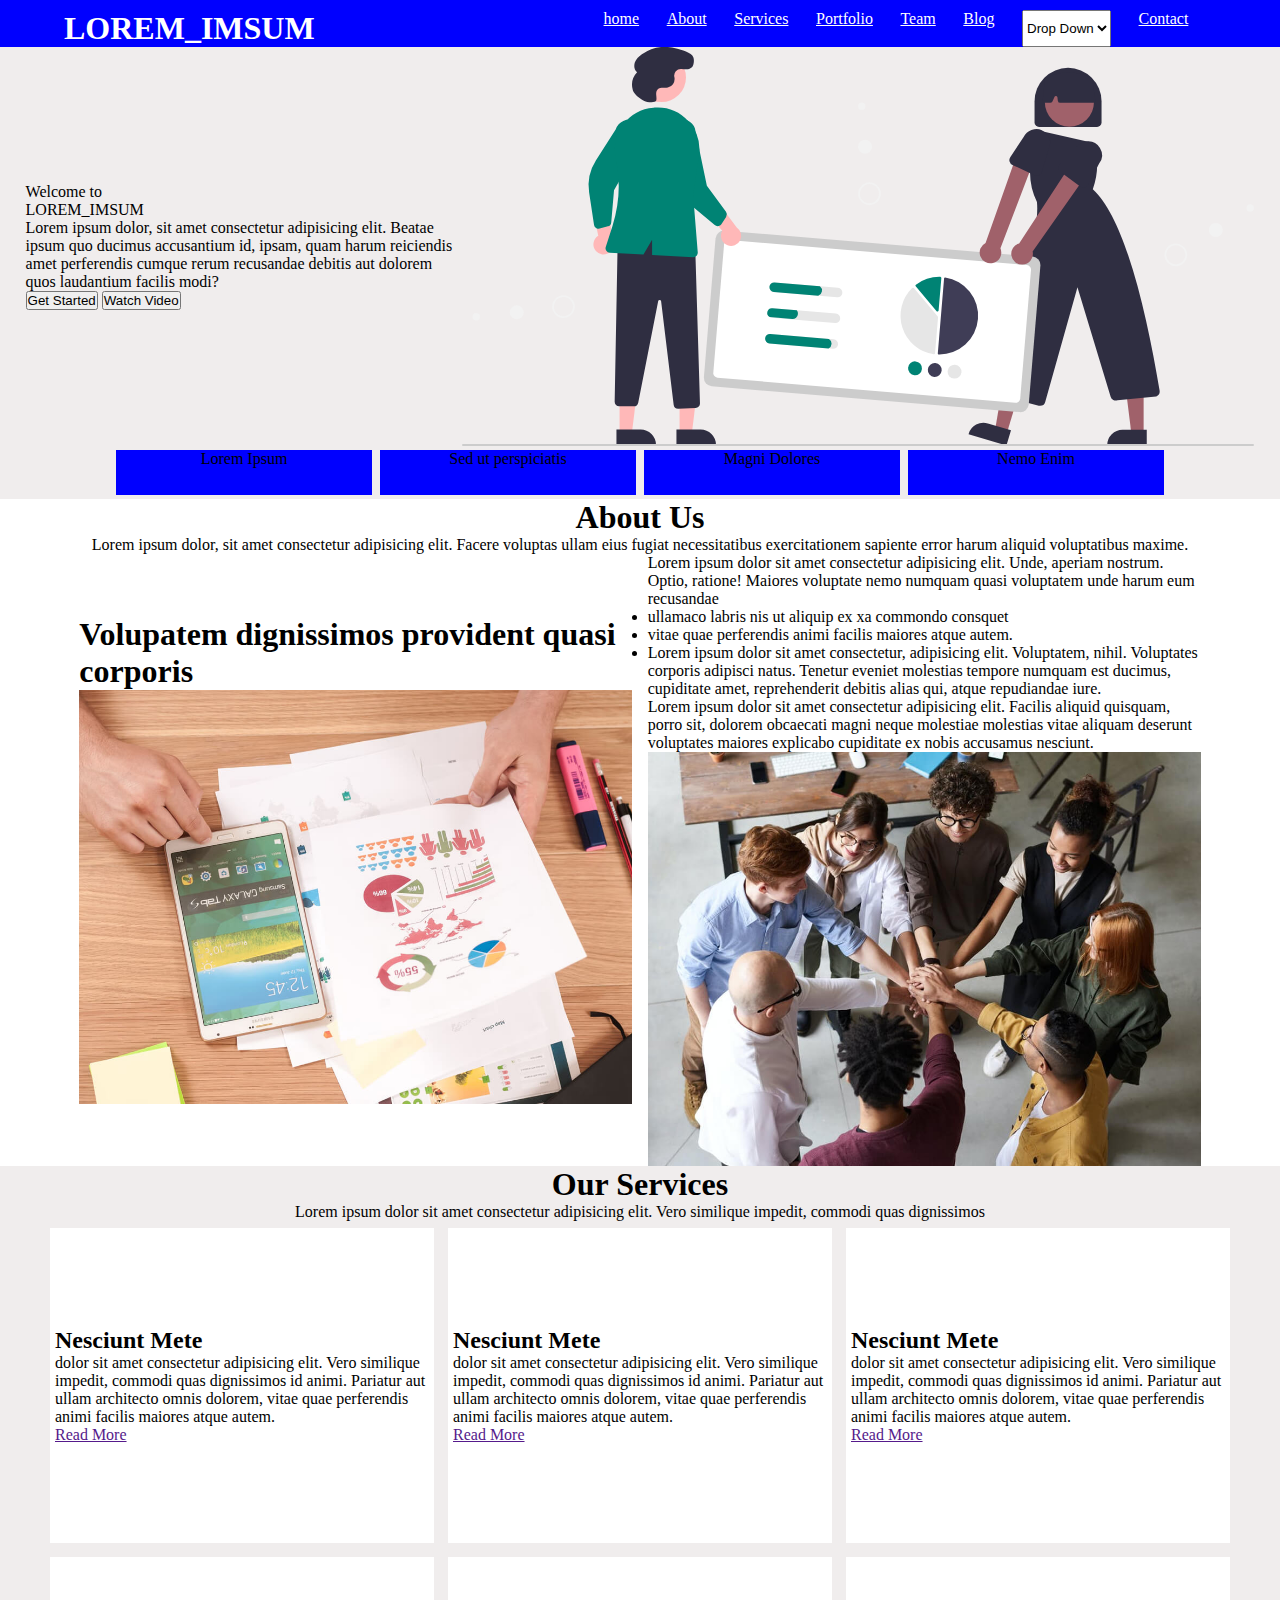
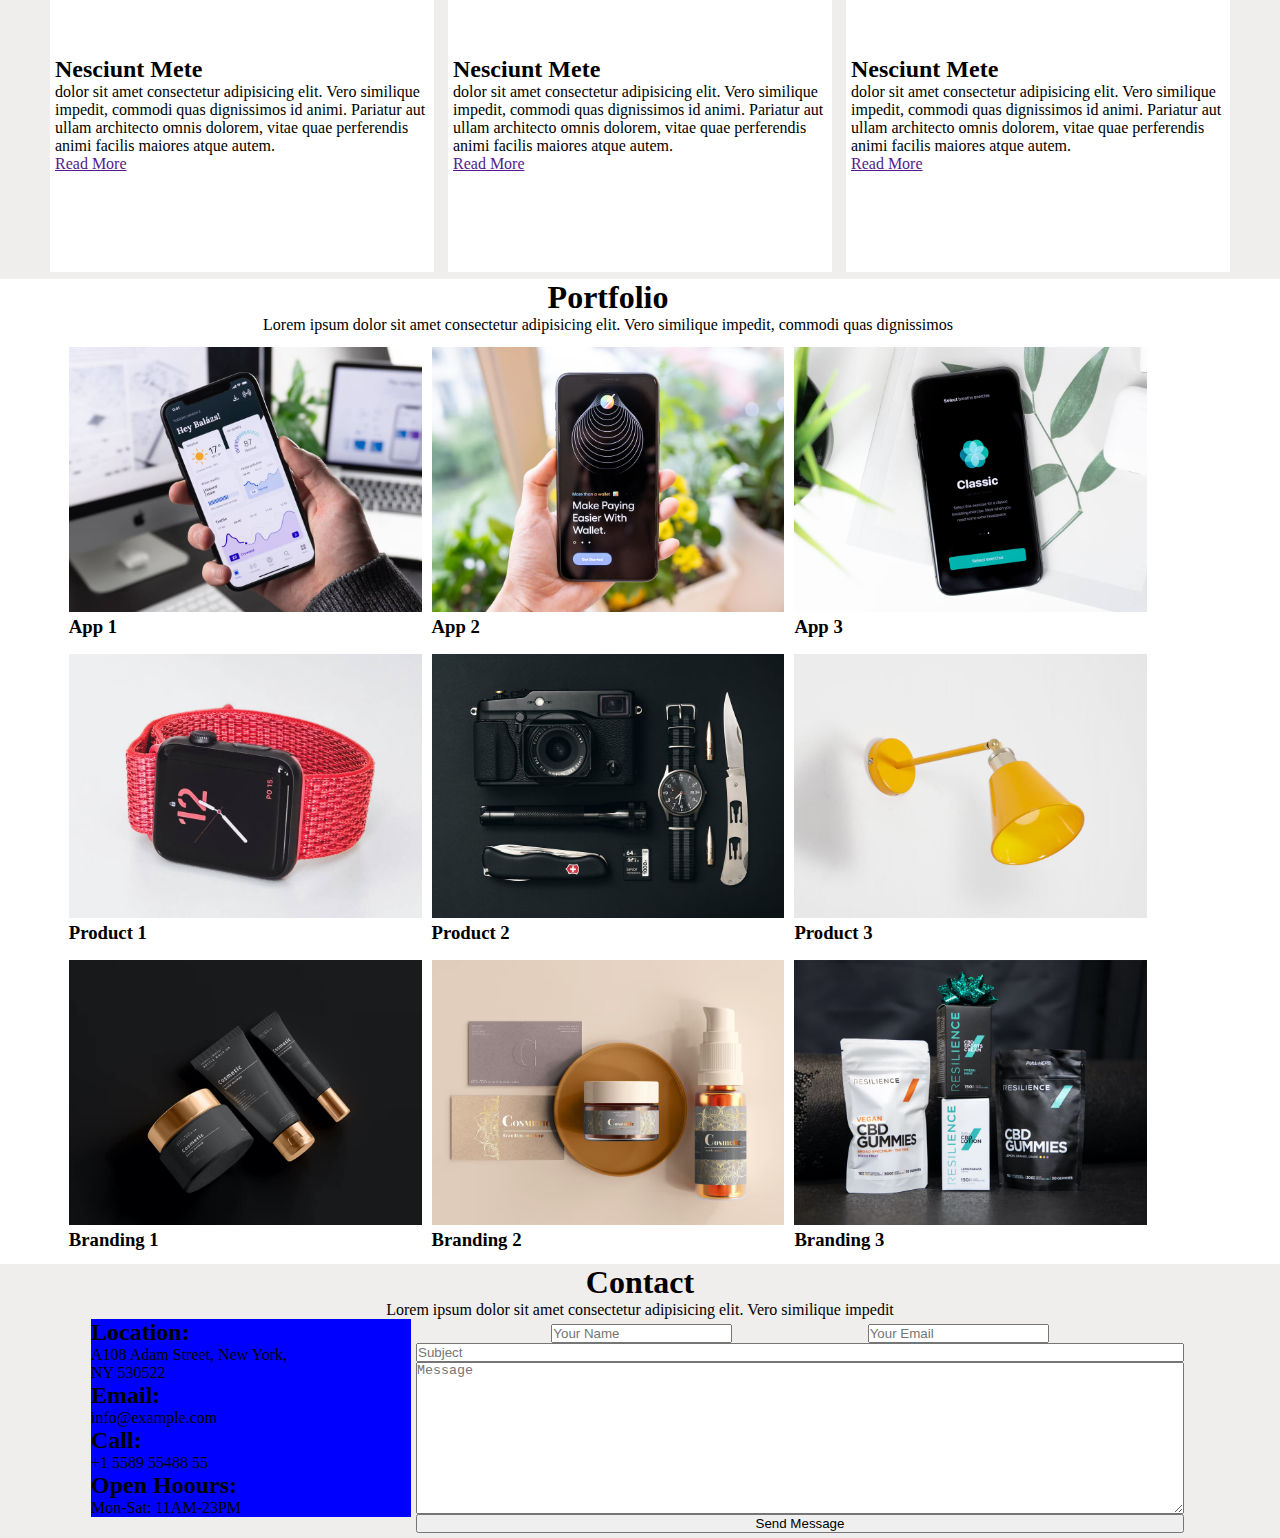
<file: index.html>
<!DOCTYPE html>
<html lang="en">
<head>
    <meta charset="UTF-8">
    <meta name="viewport" content="width=device-width, initial-scale=1.0">
    <link rel="stylesheet" href="style.css">
    <title>Document</title>
</head>
<body>
    <header>
        <nav>
            <h1><b>LOREM_IMSUM</b></h1>
            <div>
                <a href="#Home">home</a>
                <a href="#About">About</a>
                <a href="#Services">Services</a>
                <a href="#Portfolio">Portfolio</a>
                <a href="">Team</a>
                <a href="">Blog</a>
                <select name="" id="">
                    <option value="">Drop Down</option>
                </select>
                <a href="#Contact">Contact</a>
            </div>
        </nav>
    </header>

    <div class="Home" id="Home">
        <div id="Home-1">
            <div class="Welcome">
                <span>Welcome to <br>LOREM_IMSUM</span>
                <p>Lorem ipsum dolor, sit amet consectetur adipisicing elit. Beatae ipsum quo ducimus accusantium id, ipsam, quam harum reiciendis amet perferendis cumque rerum recusandae debitis aut dolorem quos laudantium facilis modi?</p>
                <div>
                    <button>Get Started</button>
                    <button>Watch Video</button>
                </div>
            </div>
            <img src="stats-img.svg" alt="home-img">
        </div>
        
        <div id="Home-2">
            <div class="Home-2-box">Lorem Ipsum</div>
            <div class="Home-2-box">Sed ut perspiciatis</div>
            <div class="Home-2-box">Magni Dolores</div>
            <div class="Home-2-box">Nemo Enim</div>
        </div>

    </div>

    <div id="About">
        <div class="top">
            <h1>About Us</h1>
            <p>Lorem ipsum dolor, sit amet consectetur adipisicing elit. Facere voluptas ullam eius fugiat necessitatibus exercitationem sapiente error harum aliquid voluptatibus maxime.</p>
        </div>
        <div class="content">
            <div class="left">
                <h1>Volupatem dignissimos provident quasi <br>corporis</h1>
                <img src="about.jpg" alt="">
            </div>
            <div class="right">
                <p>Lorem ipsum dolor sit amet consectetur adipisicing elit. Unde, aperiam nostrum. Optio, ratione! Maiores voluptate nemo numquam quasi voluptatem unde harum eum recusandae</p>
                <ul>
                    <li>ullamaco labris nis ut aliquip ex xa commondo consquet</li>
                    <li>vitae quae perferendis animi facilis maiores atque autem.</li>
                    <li>Lorem ipsum dolor sit amet consectetur, adipisicing elit. Voluptatem, nihil. Voluptates corporis adipisci natus. Tenetur eveniet molestias tempore numquam est ducimus, cupiditate amet, reprehenderit debitis alias qui, atque repudiandae iure.</li>
                </ul>
                <p>Lorem ipsum dolor sit amet consectetur adipisicing elit. Facilis aliquid quisquam, porro sit, dolorem obcaecati magni neque molestiae molestias vitae aliquam deserunt voluptates maiores explicabo cupiditate ex nobis accusamus nesciunt.</p>
                <img src="about-2.jpg" alt="">
            </div>
        </div>
    </div>


    <div id="Services">
        <div class="services-heading">
            <h1>Our Services</h1>
            <p>Lorem ipsum dolor sit amet consectetur adipisicing elit. Vero similique impedit, commodi quas dignissimos</p>
        </div>
        <div class="all-service">
            <div class="service">
                <div class="service-box">
                    <h2>Nesciunt Mete</h2>
                    <p>dolor sit amet consectetur adipisicing elit. Vero similique impedit, commodi quas dignissimos id animi. Pariatur aut ullam architecto omnis dolorem, vitae quae perferendis animi facilis maiores atque autem.</p>
                    <a href="">Read More</a>
                </div>
                <div class="service-box">
                    <h2>Nesciunt Mete</h2>
                    <p>dolor sit amet consectetur adipisicing elit. Vero similique impedit, commodi quas dignissimos id animi. Pariatur aut ullam architecto omnis dolorem, vitae quae perferendis animi facilis maiores atque autem.</p>
                    <a href="">Read More</a>
                </div>
                <div class="service-box">
                    <h2>Nesciunt Mete</h2>
                    <p>dolor sit amet consectetur adipisicing elit. Vero similique impedit, commodi quas dignissimos id animi. Pariatur aut ullam architecto omnis dolorem, vitae quae perferendis animi facilis maiores atque autem.</p>
                    <a href="">Read More</a>
                </div>
            </div>
            <div class="service">
                <div class="service-box">
                    <h2>Nesciunt Mete</h2>
                    <p>dolor sit amet consectetur adipisicing elit. Vero similique impedit, commodi quas dignissimos id animi. Pariatur aut ullam architecto omnis dolorem, vitae quae perferendis animi facilis maiores atque autem.</p>
                    <a href="">Read More</a>
                </div>
                <div class="service-box">
                    <h2>Nesciunt Mete</h2>
                    <p>dolor sit amet consectetur adipisicing elit. Vero similique impedit, commodi quas dignissimos id animi. Pariatur aut ullam architecto omnis dolorem, vitae quae perferendis animi facilis maiores atque autem.</p>
                    <a href="">Read More</a>
                </div>
                <div class="service-box">
                    <h2>Nesciunt Mete</h2>
                    <p>dolor sit amet consectetur adipisicing elit. Vero similique impedit, commodi quas dignissimos id animi. Pariatur aut ullam architecto omnis dolorem, vitae quae perferendis animi facilis maiores atque autem.</p>
                    <a href="">Read More</a>
                </div>
            </div>
        </div>
    </div>


    <div id="Portfolio">
        <div class="portfolio-heading">
            <h1>Portfolio</h1>
            <p>Lorem ipsum dolor sit amet consectetur adipisicing elit. Vero similique impedit, commodi quas dignissimos</p>
        </div>
        <div class="all-portfolio">
            <div class="portfolio">
                <div class="portfolio-box">
                    <img src="app-1.jpg" alt="">
                    <h3>App 1</h3>
                </div>
                <div class="portfolio-box">
                    <img src="app-2.jpg" alt="">
                    <h3>App 2</h3>
                </div>
                <div class="portfolio-box">
                    <img src="app-3.jpg" alt="">
                    <h3>App 3</h3>
                </div>
            </div>
            <div class="portfolio">
                <div class="portfolio-box">
                    <img src="product-1.jpg" alt="">
                    <h3>Product 1</h3>
                </div>
                <div class="portfolio-box">
                    <img src="product-2.jpg" alt="">
                    <h3>Product 2</h3>
                </div>
                <div class="portfolio-box">
                    <img src="product-3.jpg" alt="">
                    <h3>Product 3</h3>
                </div>
            </div>
            <div class="portfolio">
                <div class="portfolio-box">
                    <img src="branding-1.jpg" alt="">
                    <h3>Branding 1</h3>
                </div>
                <div class="portfolio-box">
                    <img src="branding-2.jpg" alt="">
                    <h3>Branding 2</h3>
                </div>
                <div class="portfolio-box">
                    <img src="branding-3.jpg" alt="">
                    <h3>Branding 3</h3>
                </div>
            </div>
        </div>
    </div>


    <div id="Contact">
        <div class="Contact-heading">
            <h1>Contact</h1>
            <p>Lorem ipsum dolor sit amet consectetur adipisicing elit. Vero similique impedit</p>
        </div>
        <div class="content">
            <div class="info-us">
                <div>
                    <h2>Location:</h2>
                    <p>A108 Adam Street, New York,<br> NY 530522</p>
                </div>
                <div>
                    <h2>Email:</h2>
                    <p>info@example.com</p>
                </div>
                <div>
                    <h2>Call:</h2>
                    <p>+1 5589 55488 55</p>
                </div>
                <div>
                    <h2>Open Hoours:</h2>
                    <p>Mon-Sat: 11AM-23PM</p>
                </div>
            </div>
            <div class="info-user">
                <form action="">
                    <div class="upper">
                        <input type="text" placeholder="Your Name">
                        <input type="email" placeholder="Your Email">
                    </div>
                    <div class="lower">
                        <input type="text" placeholder="Subject">
                        <textarea name="" id="" cols="30" rows="10" placeholder="Message"></textarea>
                    </div>
                    <input type="submit" value="Send Message">
                </form>
            </div>
        </div>
    </div>
</body>
</html>
</file>
<file: style.css>
*{
    margin: 0px;
    padding: 0px;
    box-sizing: border-box;
}

body{
    scroll-behavior: smooth;
}

header{
    position:sticky;
    top: 0;
    z-index: 100;
    background-color: blue;
}

header nav {
    display: flex;
    justify-content: space-around;
    padding-top: 10px;
}

header nav h1{
    width: 30vw;
    color: white;
}

header nav div{
    display: flex;
    justify-content: space-evenly;
    width: 50vw;
}

header nav div a{
    color: white;
}

.Home{
    display: flex;
    flex-direction: column;
    background-color: #F0EDED;
}

#Home-1{
    display: flex;
    padding-left: 2vw;
    padding-right: 2vw;
}

#Home-2{
    display: flex;
    justify-content: center;
}

.Home-2-box{
    width: 20vw;
    height: 5vh;
    background-color: blue;
    margin: 4px;
    text-align: center;
}

.Welcome{
    display: flex;
    flex-direction: column;
    justify-content: center;
}

#About{
    display: flex;
    flex-direction: column;
    align-items: center;
}

#About .top{
    display: flex;
    flex-direction: column;
    align-items: center;
}

#About .content {
    display: flex;
    justify-content: space-evenly;
    align-items: center;
    width: 90vw;
}

#About .content .left {
    display: flex;
    flex-direction: column;
    width: 48%;
}

#About .content .right {
    display: flex;
    flex-direction: column;
    width: 48%;
}

#Services{
    background-color: #F0EDED;
    display: flex;
    flex-direction: column;
    align-items: center;
}

#Services .services-heading{
    display: flex;
    flex-direction: column;
    align-items: center;
}

#Services .all-service{
    display: flex;
    flex-direction: column;
}

#Services .all-service .service{
    display: flex;
}

#Services .all-service .service .service-box{
    display: flex;
    flex-direction: column;
    justify-content: center;
    padding: 5px;
    width: 30vw;
    height: 35vh;
    background-color: white;
    margin: 7px;
}

#Portfolio{
    display: flex;
    flex-direction: column;
    width: 95vw;
    align-items: center;
}

#Portfolio .portfolio-heading{
    display: flex;
    flex-direction: column;
    align-items: center;
}

#Portfolio .all-portfolio{
    display: flex;
    flex-direction: column;
    margin: 5px;
    width: 90%;
}

#Portfolio .all-portfolio .portfolio{
    display: flex;
    margin: 3px;
}

#Portfolio .all-portfolio .portfolio .portfolio-box{
    margin: 5px;
}

#Portfolio img {
    max-width: 100%;
    height: auto;
}

#Contact{
    display: flex;
    flex-direction: column;
    align-items: center;
    width: 100%;
    background-color: #F0EDED
}

#Contact .Contact-heading{
    display: flex;
    flex-direction: column;
    align-items: center;
}

#Contact .content{
    display: flex;
    justify-content: center;
    width: 95vw;
}

#Contact .content .info-us div{
    background-color: blue;
    display: flex;
    flex-direction: column;
    justify-content: center;
    align-items: flex-start;
    width: 25vw;
}

#Contact .content .info-user form{
    display: flex;
    flex-direction: column;
    margin: 5px;
    width: 60vw;
}

#Contact .content .info-user form .upper{
    display: flex;
    justify-content: space-evenly;
}

#Contact .content .info-user form .lower{
    display: flex;
    flex-direction: column;
}
</file>
